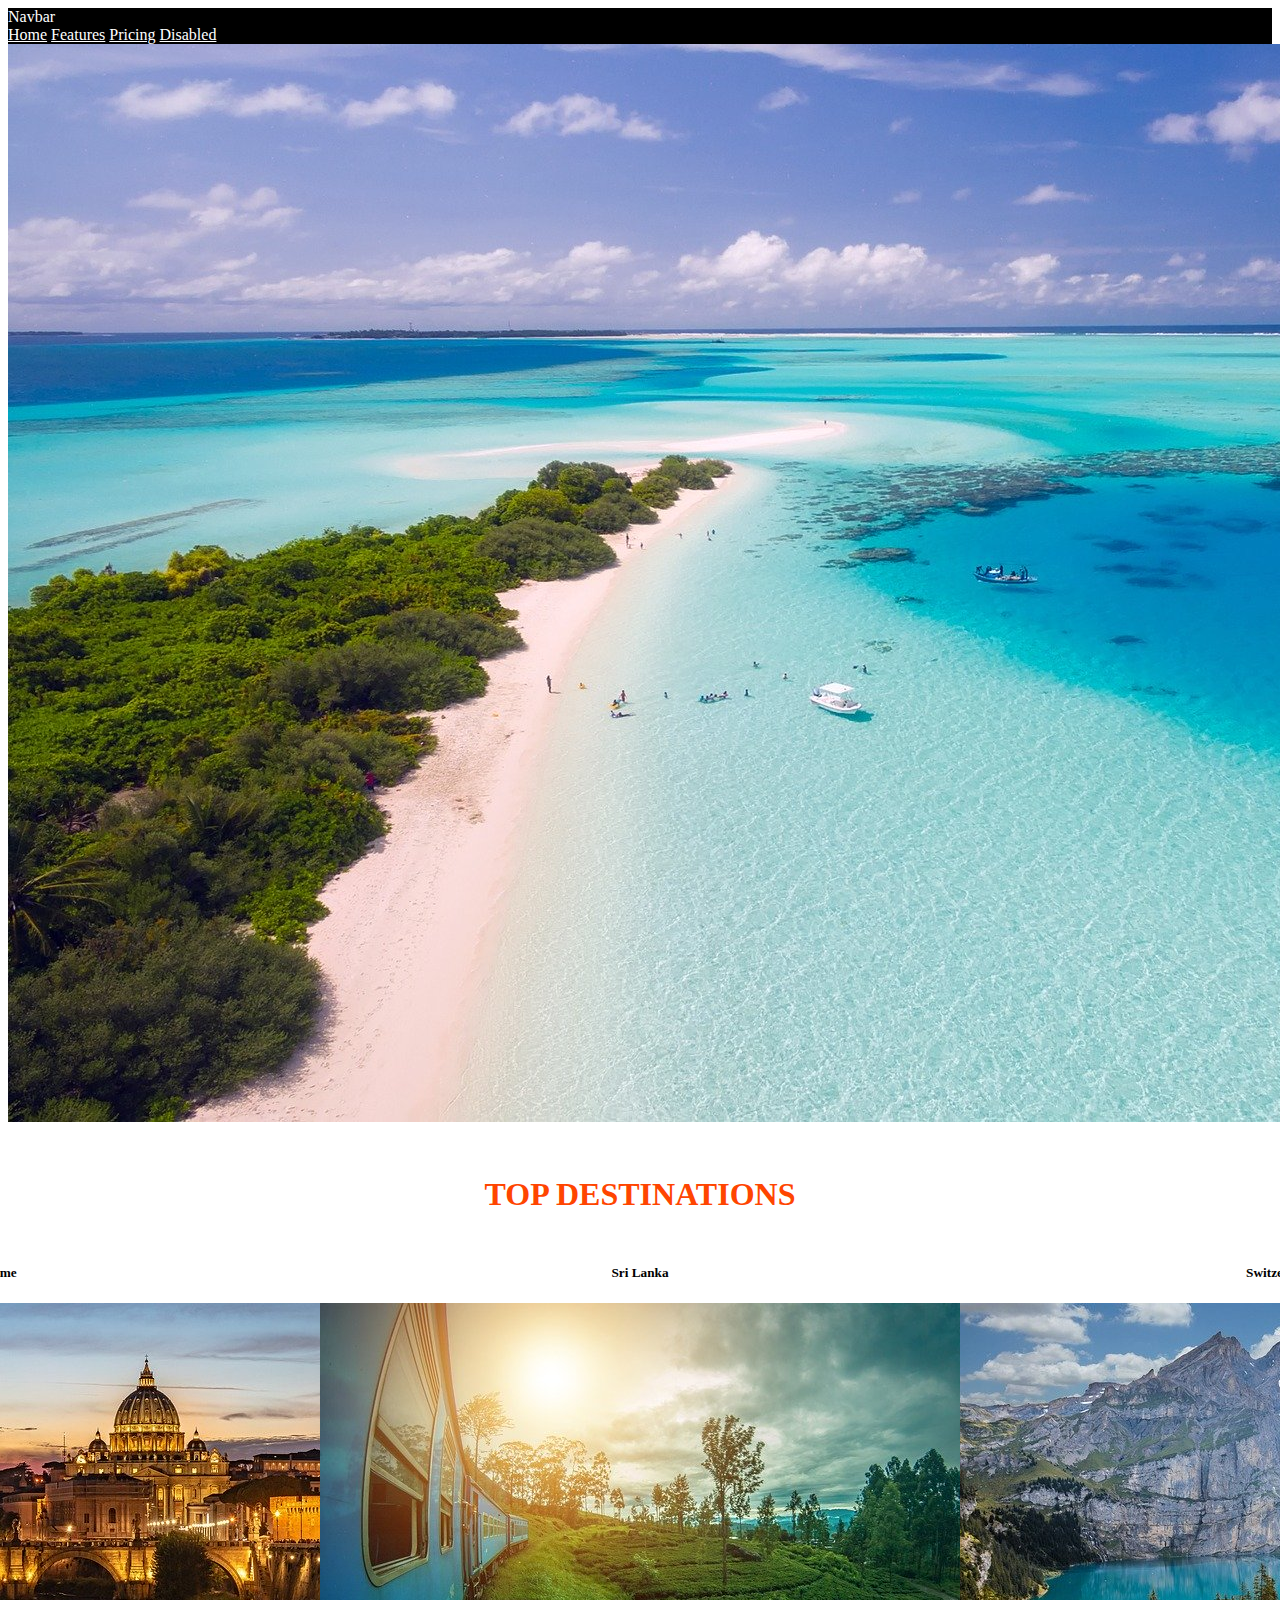
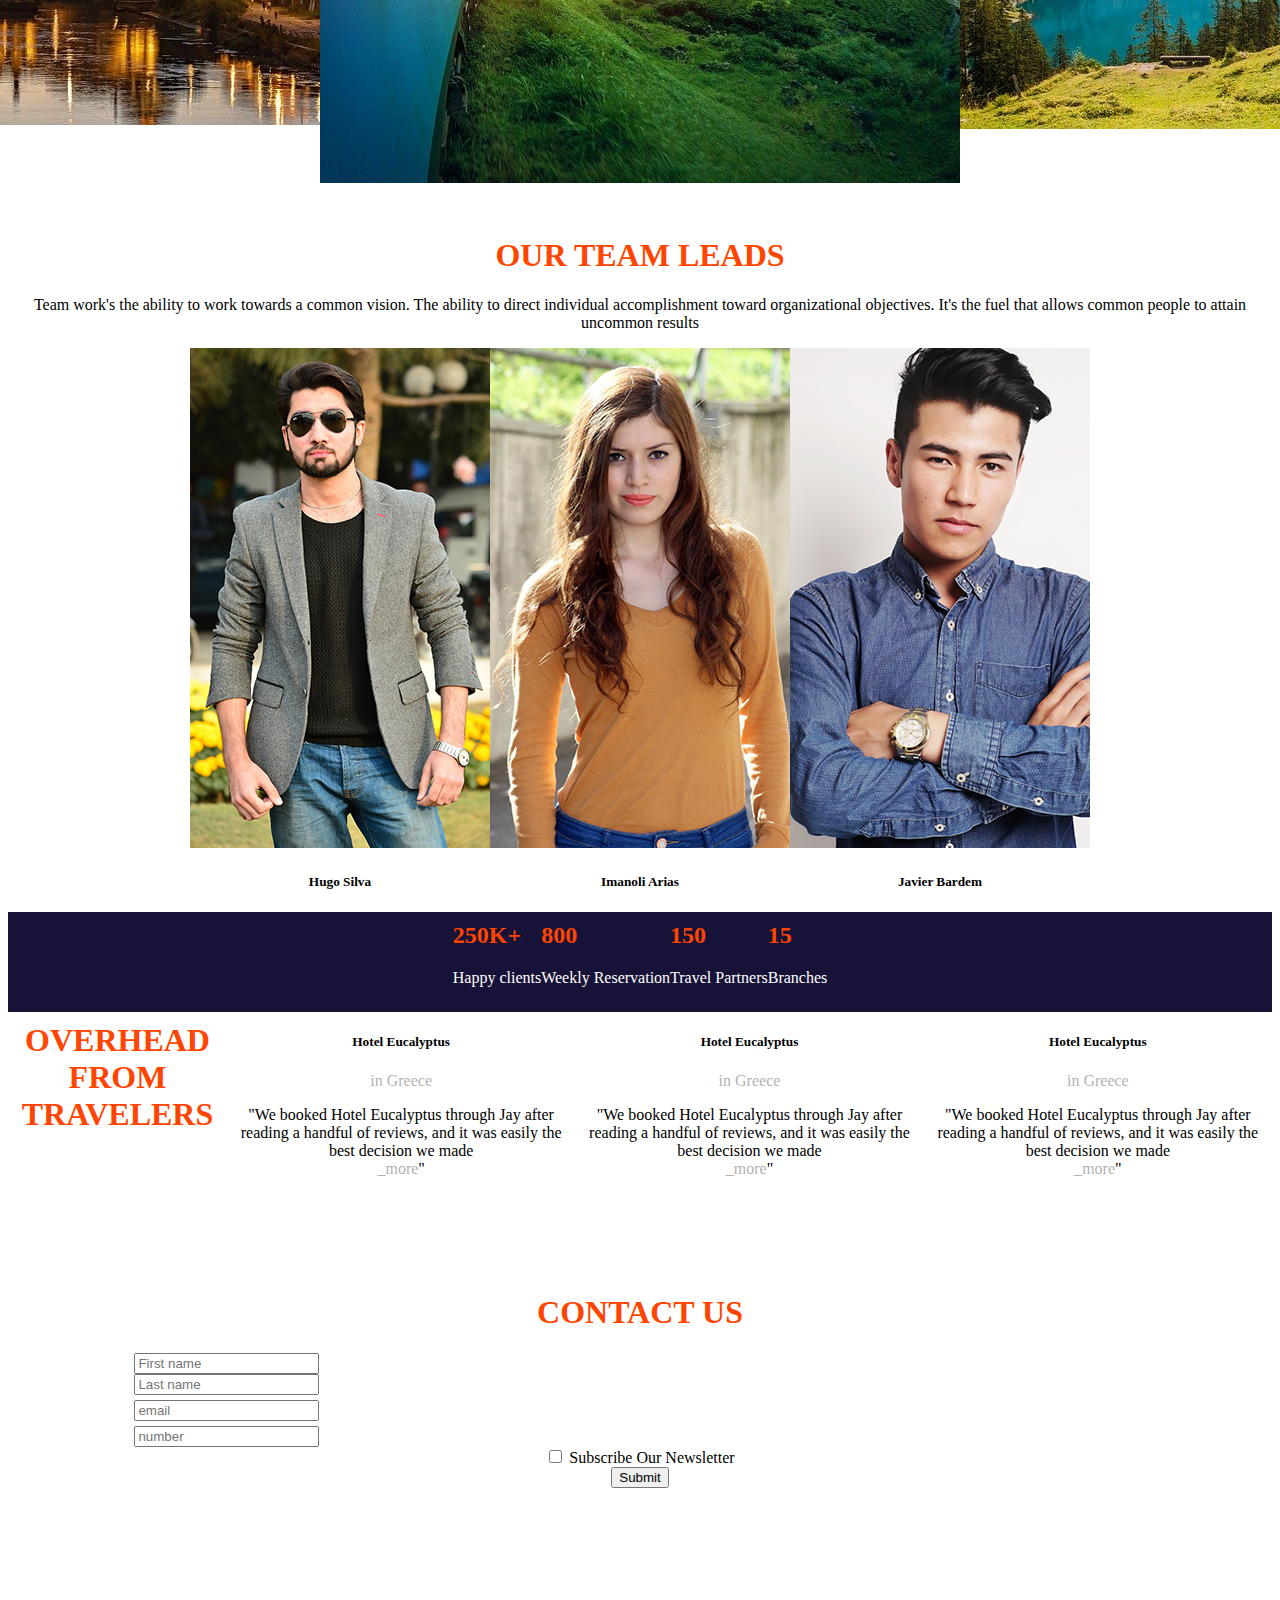
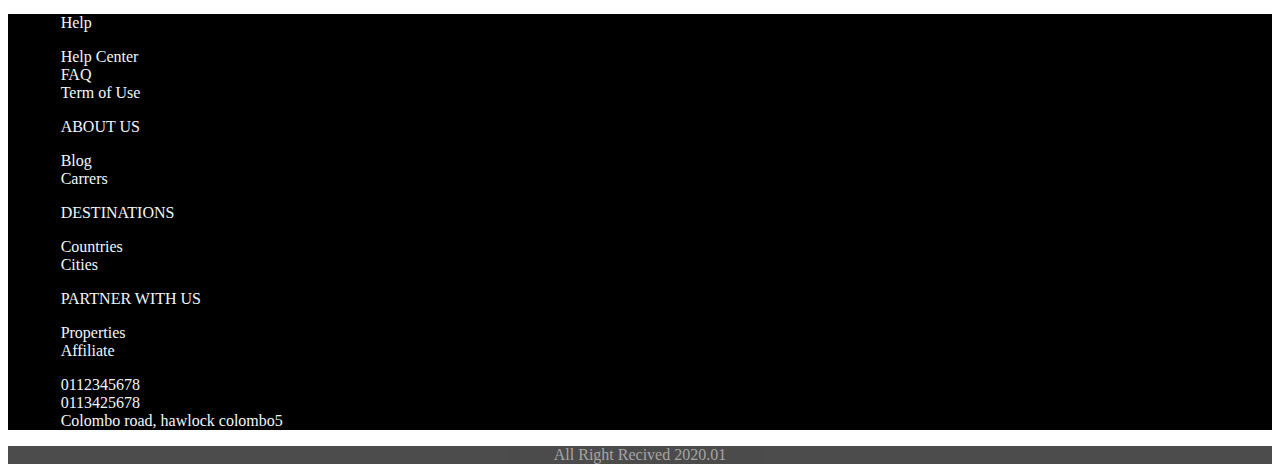
<file: index.html>
<!doctype html>
<html lang="en">
  <head>
    <meta charset="utf-8">
    <meta name="viewport" content="width=device-width, initial-scale=1">
    <title>JAY TOURS</title>
    <link href="https://cdn.jsdelivr.net/npm/bootstrap@5.3.0-alpha3/dist/css/bootstrap.min.css" rel="stylesheet" integrity="sha384-KK94CHFLLe+nY2dmCWGMq91rCGa5gtU4mk92HdvYe+M/SXH301p5ILy+dN9+nJOZ" crossorigin="anonymous">
    <link rel="stylesheet" href="/stylesheet.css">
     
    <link rel="preconnect" href="https://fonts.googleapis.com">
    <link rel="preconnect" href="https://fonts.gstatic.com" crossorigin>
    <link href="https://fonts.googleapis.com/css2?family=Climate+Crisis&display=swap" rel="stylesheet">
    


</head>
  <body>
        <!--NAV BAR-->

             <header class="container-fluid">
                <div class="row">
                            <div class="col-md-12">
                                <nav class="navbar" style="background-color: black;">
                                    <div class="container-fluid">
                                      <a class="navbar-brand" style="color: white;">Navbar</a>
                                      <div class="navbar-nav d-flex flex-row">
                                        <a class="nav-link ms-4" aria-current="page" href="/Home/homeindex.html">Home</a>
                                        <a class="nav-link ms-4" href="/Home/homeindex.html">Features</a>
                                        <a class="nav-link ms-4" href="/Home/homeindex.html">Pricing</a>
                                        <a class="nav-link ms-4" href="/Home/homeindex.html">Disabled</a>
                                      </div>
                                    </div>
                                  </nav>
                                         


                            </div>


                </div>
             </header>

        <!--NAV BAR-->


        <!--Main Img-->
        <section class="Hero-section">
            <div>
                <img src="/Assets/Images/main.jpg" class="img-fluid" alt="main image">
            </div>

        </section>
 
    


        <!--ALBUM section-->
            <section class="main-text-area">
              <div class="container-fluid">
                <div class="row" style="margin-top: 50px;">
                  <h1 style="text-align: center; color: orangered;"> TOP DESTINATIONS</h1>
                </div>

              </div>
            </section>

            <!--image-section-->

            <section>
              <div class="container-fluid">
                <div class="row flex-row " style="display: flex; justify-content: center; margin-top: 30px;">
                  <div class="col-md-2">
                    <div class="card">
                      <div class="card-body">
                        <h5 class="card-title" style="text-align: center;">Maldives</h5>
                      </div>
                      <img src="/Assets/Images/Top Destinations/Maldives.jpg " style="min-height: auto;" class="card-img-bottom" alt="Maldives">
                    </div>
                  </div>
                  <div class="col-md-2">
                    <div class="card">
                      <div class="card-body">
                        <h5 class="card-title" style="text-align: center;">Rome</h5>
                      </div>
                      <img src="/Assets/Images/Top Destinations/Rome.jpg" style="min-height: auto;" class="card-img-bottom" alt="Rome">
                    </div>
                  </div>
                  <div class="col-md-2">
                    <div class="card">
                      <div class="card-body">
                        <h5 class="card-title"style="text-align: center;">Sri Lanka</h5>
                      </div>
                      <img src="/Assets/Images/Top Destinations/Sri Lanka.jpg" style="min-height: auto;" class="card-img-bottom" alt="Sri Lanka">
                    </div>
                  </div>
                  <div class="col-md-2"><div class="card">
                    <div class="card-body">
                      <h5 class="card-title" style="text-align: center;">Switzerland</h5>
                    </div>
                    <img src="/Assets/Images/Top Destinations/Switzerland.jpg" style="min-height: auto;" class="card-img-bottom" alt="Switzerland.">
                  </div></div>
                  <div class="col-md-2"><div class="card">
                    <div class="card-body">
                      <h5 class="card-title" style="text-align: center;">Thailand</h5>
                    </div>
                    <img src="/Assets/Images/Top Destinations/Thailand.jpg" style="min-height: auto;" class="card-img-bottom" alt="Thailand ">
                  </div></div>
                </div>
              </div>
            </section>


            <!--TEX SECTION -->


                    <section>
                      <div class="container-fluid">
                        <div class="row " style="text-align: center; margin-top: 50px;" >
                               <h1 style="color: orangered;">OUR TEAM  LEADS</h1>
                               <p class="fs-1.2">Team work's the ability to work towards a common vision. The ability to direct individual accomplishment toward organizational objectives.
                                It's the fuel that allows common people to attain uncommon results
                               </p>
                        </div>
                      </div>
                      
                    </section>
        
                    <!--Team Image section-->

                    <section>
                      <div class="container-fluid">
                        <div class="row flex-row " style="display: flex; justify-content: center; margin-left: 50px; margin-right: 50px;">
                          <div class="col-md-4">
                            <div class="card mb-3">
                              <img src="/Assets/Images/Team Leaders/Hugo Silva.jpg" class="card-img-top" alt="...">
                              <div class="card-body">
                                <h5 class="card-title" style="text-align: center;">Hugo Silva</h5>
                              </div>
                            </div>
                          </div>
                          <div class="col-md-4">
                            <div class="card mb-3">
                              <img src="/Assets/Images/Team Leaders/Imanoli Arias.jpg" class="card-img-top" alt="...">
                              <div class="card-body">
                                <h5 class="card-title" style="text-align: center;" >Imanoli Arias</h5>
                              </div>
                            </div>
                          </div>
                          <div class="col-md-4">
                            <div class="card mb-3">
                              <img src="/Assets/Images/Team Leaders/Javier Bardem.jpg" class="card-img-top" alt="...">
                              <div class="card-body">
                                <h5 class="card-title" style="text-align: center;">Javier Bardem</h5>
                              </div>
                            </div>
                          </div>
                          
                        

                        </div>

                      </div>
                    </section>

              <!--Number-section-->

              <section>
                <div class="container-fluid">
                  <div class="row flex-row" style="display:flex; background-color: rgb(23, 18, 55); justify-content:center; min-height: 100px; ">
                    <div class="col-md-2" style="color: white;" >
                      
                    
                    </div>
                    <div class="col-md-2" style="color: white;" >
                            <h2 style="color: orangered; margin-top: 10px; ">250K+</h2>
                            <p>Happy clients</p>
                          
                          </div>
                          <div class="col-md-2" style="color: white;">
                            <h2 style="color: orangered; margin-top: 10px; ">800</h2>
                            <p>Weekly Reservation</p></div>
                          <div class="col-md-2" style="color: white;">
                            <h2 style="color: orangered; margin-top: 10px; ">150</h2>
                            <p>Travel Partners</p></div>
                          <div class="col-md-2" style="color: white;">
                            <h2 style="color: orangered; margin-top: 10px; ">15</h2>
                            <p>Branches</p></div>
                     

                  </div>
                </div>
              </section>

              <!--text section-->

                              <section>
                                <div class="container-fluid">
                                  <div class="row" style="display: flex; justify-content: center;">
                                         <h1 style="color:orangered; margin-top: 10px; margin-bottom: 20px; text-align: center;" class="fs-3" > OVERHEAD FROM TRAVELERS</h1>
                                        
                                         
                                         <div class=" col-md-3">
                                                       
                                          <div class="card" style="display: flex; justify-content: center; text-align: center; border-bottom-color: blue;">
                                            <div class="card-body">
                                              <h5 class="card-title">Hotel Eucalyptus</h5>
                                              <p style="opacity: 60%; color: gray;">in Greece</p>
                                              <p class="card-text">"We booked Hotel Eucalyptus through Jay after reading a handful of reviews, and it was easily the best decision we made <br><span style="color: gray
                                              ; opacity: 60%;">_more</span>"</p>
                                            </div>
                                          </div>
                                            
                                         </div>
                                         <div class=" col-md-3">
                                          <div class="card" style="display: flex; justify-content: center; text-align: center; border-bottom-color: blue;">
                                            <div class="card-body">
                                              <h5 class="card-title">Hotel Eucalyptus</h5>
                                              <p style="opacity: 60%; color: gray;">in Greece</p>
                                              <p class="card-text">"We booked Hotel Eucalyptus through Jay after reading a handful of reviews, and it was easily the best decision we made <br><span style="color: gray
                                              ; opacity: 60%;">_more</span>"</p>
                                            </div>
                                          </div>
                                         </div>
                                         <div class=" col-md-3">
                                          <div class="card" style="display: flex; justify-content: center; text-align: center; border-bottom-color: blue;">
                                            <div class="card-body">
                                              <h5 class="card-title">Hotel Eucalyptus</h5>
                                              <p style="opacity: 60%; color: gray;">in Greece</p>
                                              <p class="card-text">"We booked Hotel Eucalyptus through Jay after reading a handful of reviews, and it was easily the best decision we made <br><span style="color: gray
                                              ; opacity: 60%;">_more</span>"</p>
                                            </div>
                                          </div>
                                         </div>
                                  </div>
                                </div>
                              </section>

                              <!--form section-->

                              <section>
                                <div class="container-fluid">
                                  <div class="row flex-row" style="margin:10%; margin-top: 10px;">
                                    <h1 style="color: orangered; text-align: center; margin-top: 100px;">CONTACT US</h1>
                                          <div>
                                            <div class="row">
                                              <div class="col-6">
                                                <input type="text" class="form-control" placeholder="First name" aria-label="First name">
                                              </div>
                                              <div class="col-6">
                                                <input type="text" class="form-control" placeholder="Last name" aria-label="Last name">
                                              </div>
                                            </div>
                                          </div>

                                          <div class="row" style="margin-top: 5px; max-width: 50px; align-items: center;"></div>
                                          <div class="col-12">
                                            <input type="email" class="form-control" placeholder="email" aria-label="email">
                                          </div>
                                          <div class="row" style="margin-top: 5px; max-width: 50px; align-items: center;"></div>
                                          <div class="col-12">
                                            <input type="number" class="form-control" placeholder="number" aria-label="phone number">
                                          </div>
                                          
                                        <section>
                                          <div class="col-12">
                                            <div style="align-items: center; display: flex; justify-content: center;">
                                              <div class="form-check">
                                                <input class="form-check-input" type="checkbox" id="gridCheck1">
                                                <label class="form-check-label" for="gridCheck1">
                                                  Subscribe Our Newsletter
                                                </label>
                                              </div>
                                        
                                            
                                            </div>
                                          </div>
                                        </section>

                                        <section>
                                          <div class="col-12">
                                            <div style="align-items: center; display: flex; justify-content: center;">
                                              <div class="d-grid gap-2 col-6 mx-auto">
                                                <button class="btn btn-primary" type="button">Submit</button>
                                                
                                              </div>
                                        
                                            
                                            </div>
                                          </div>
                                        </section>



                                  </div>
                                </div>
                              </section>
                         
             <!--Footer-->


             <section>
              <div class="container-fluid">
                       <div class="row" style="background-color: black; color: aliceblue;">
                        <div class="col"></div>
                                 <div class="col" style="margin: 1%;">

                                  <ul style="list-style: none ">
                                    <p>Help</p>
                                    <li>Help Center</li>
                                    <li>FAQ</li>
                                    <li>Term of Use</li>
                                  </ul>
                                 </div>
                                 <div class="col" style="margin: 1%;">
                                  <ul style="list-style: none;">
                                    <p>ABOUT US</p>
                                    <li>Blog</li>
                                    <li>Carrers</li>
                                    
                                  </ul>
                                 </div>
                                 <div class="col" style="margin: 1%;">
                                  <ul style="list-style: none;">
                                    <p>DESTINATIONS</p>
                                    <li>Countries</li>
                                    <li>Cities</li>
                                   
                                  </ul>
                                 </div>
                                 <div class="col" style="margin: 1%;">
                                  <ul style="list-style: none;">
                                    <p>PARTNER WITH US</p>
                                    <li>Properties</li>
                                    <li>Affiliate</li>
                                   
                                  </ul>
                                 </div>
                                 <div class="col" style="margin: 1%;">
                                  <ul style="list-style: none; ">
                                  
                                    <li>0112345678</li>
                                    <li>0113425678</li>
                                    <li>Colombo road, hawlock
                                      colombo5
                                    </li>
                                  </ul>
                                 </div>
                                 <div class="col"></div>
                                
                              



                       </div>

              </div>
             </section>

             <!--Last section-->
                 <section>
                  <div class="container-fluid">
                    <div class="row" style="background-color: black; opacity: 70%;">
                             <div class="col-12" style="color: gray; text-align: center;">All Right Recived 2020.01</div>
                    </div>
                  </div>
                 </section>



    <script src="https://cdn.jsdelivr.net/npm/@popperjs/core@2.11.7/dist/umd/popper.min.js" integrity="sha384-zYPOMqeu1DAVkHiLqWBUTcbYfZ8osu1Nd6Z89ify25QV9guujx43ITvfi12/QExE" crossorigin="anonymous"></script>
    <script src="https://cdn.jsdelivr.net/npm/bootstrap@5.3.0-alpha3/dist/js/bootstrap.min.js" integrity="sha384-Y4oOpwW3duJdCWv5ly8SCFYWqFDsfob/3GkgExXKV4idmbt98QcxXYs9UoXAB7BZ" crossorigin="anonymous"></script>
    <script src="https://cdn.jsdelivr.net/npm/bootstrap@5.3.0-alpha3/dist/js/bootstrap.bundle.min.js" integrity="sha384-ENjdO4Dr2bkBIFxQpeoTz1HIcje39Wm4jDKdf19U8gI4ddQ3GYNS7NTKfAdVQSZe" crossorigin="anonymous"></script>
  </body>
</html>
</file>
<file: stylesheet.css>
.nav-link{
    color: white;
}

h2{
    font-family: 'Climate Crisis', cursive;
font-family: 'Dancing Script', cursive;
}
</file>
